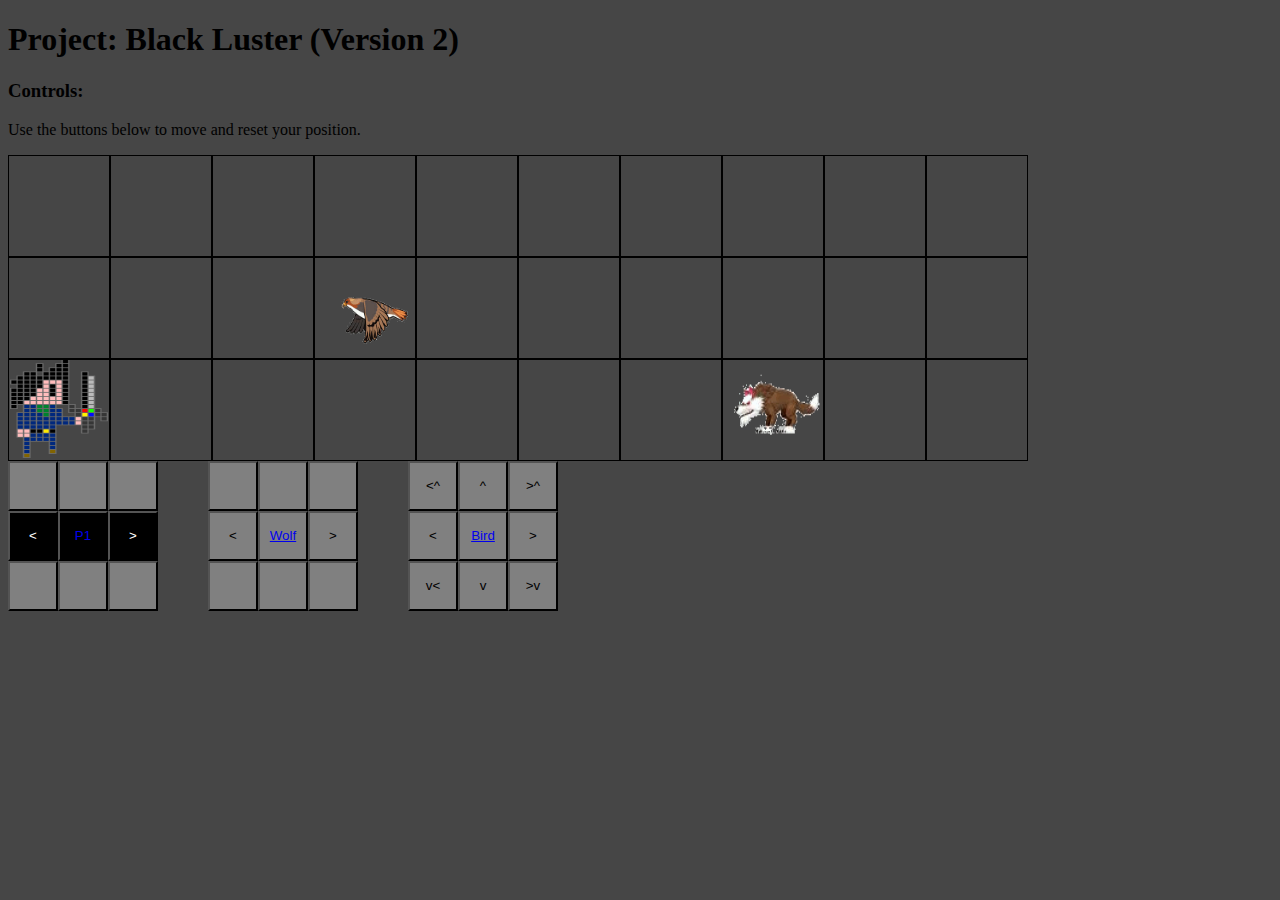
<file: index.html>
<!DOCTYPE html>
<html lang="en">
<head>
    <title>Project: Black Luster</title>
</head>
<body style="background-color: rgb(70, 70, 70);">
    <link rel="stylesheet" href="style.css">
    <script src="script.js" defer></script>
    <h1>Project: Black Luster (Version 2)</h1>
    <h3>Controls:</h3>
    <p>Use the buttons below to move and reset your position.</p>
    
   <div class="grid" >
        <div></div><div></div><div></div><div></div><div></div>
        <div></div><div></div><div></div><div></div><div></div>
        <div></div><div></div><div></div><div><img src="hawk.gif" id=p3></div><div></div>
        <div></div><div></div><div></div><div></div><div></div>
        <div><img src="SoloAnime.gif" id='p1'></div><div></div><div></div><div></div><div></div>
        <div></div><div></div><div><img src="wolf.gif" id='p2'></div><div></div><div></div>
   </div>
   
    

    <div class="grid2">
        <button id="UL" class="grayBtn"></button>
        <button id="Up" class="grayBtn"></button>
        <button  id="UR" class="grayBtn"></button>
        <button id="Left" class="blackBtn"><</button>
       <button id="P1Btn"> <a href="index.html" >P1</a></button>
        <button id="Right" class="blackBtn">></button>
        <button id="DL" class="grayBtn"></button>
        <button id="Down" class="grayBtn"></button>
        <button id="DR" class="grayBtn"></button> 
    </div>

    

<!--
        <button id='Text' class="redBtn">Text+</button>
        
    <button id="Big" class="redBtn">Big</button>
    <button id="Small" class="blackBtn">Small</button>
    -->
    

    <div class="grid2" style="margin-left: 200px;">
        <button id="UL2" class="grayBtn"></button>
        <button id="Up2" class="grayBtn"></button>
        <button  id="UR2" class="grayBtn"></button>
        <button id="Left2" class="grayBtn"><</button>
       <button class="grayBtn"> <a href="Page2.html" >Wolf</a></button>
        <button id="Right2" class="grayBtn">></button>
        <button id="DL2" class="grayBtn"></button>
        <button id="Down2" class="grayBtn"></button>
        <button id="DR2" class="grayBtn"></button> 
    </div>

    <div class="grid2" style="margin-left: 400px;">
        <button id="UL3" class="grayBtn"><^</button>
        <button id="Up3" class="grayBtn">^</button>
        <button  id="UR3" class="grayBtn">>^</button>
        <button id="Left3" class="grayBtn"><</button>
       <button class="grayBtn"> <a href="Page3.html" >Bird</a></button>
        <button id="Right3" class="grayBtn">></button>
        <button id="DL3" class="grayBtn">v<</button>
        <button id="Down3" class="grayBtn">v</button>
        <button id="DR3" class="grayBtn">>v</button> 
    </div>
    

    

  
</body>
</html>
</file>
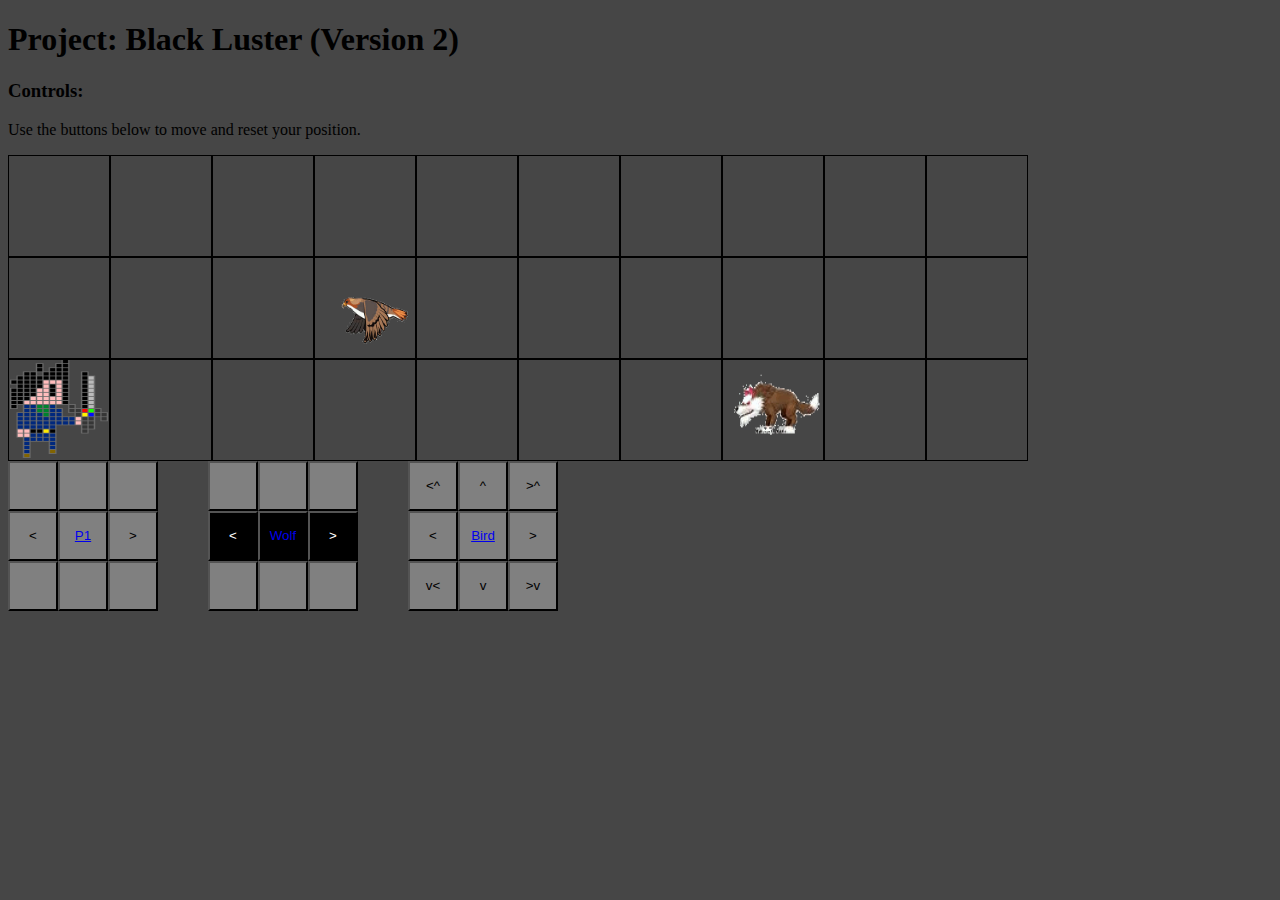
<file: Page2.html>
<!DOCTYPE html>
<html lang="en">
<head>
    <title>Project: Black Luster</title>
</head>
<body style="background-color: rgb(70, 70, 70);">
    <link rel="stylesheet" href="style.css">
    <script src="script2.js" defer></script>
    <h1>Project: Black Luster (Version 2)</h1>
    <h3>Controls:</h3>
    <p>Use the buttons below to move and reset your position.</p>
    
   <div class="grid" >
        <div></div><div></div><div></div><div></div><div></div>
        <div></div><div></div><div></div><div></div><div></div>
        <div></div><div></div><div></div><div><img src="hawk.gif" id=p3></div><div></div>
        <div></div><div></div><div></div><div></div><div></div>
        <div><img src="SoloAnime.gif" id='p1'></div><div></div><div></div><div></div><div></div>
        <div></div><div></div><div><img src="wolf.gif" id='p2'></div><div></div><div></div>
   </div>
   
    

    <div class="grid2">
        <button id="UL" class="grayBtn"></button>
        <button id="Up" class="grayBtn"></button>
        <button  id="UR" class="grayBtn"></button>
        <button id="Left" class="grayBtn"><</button>
       <button class="grayBtn"> <a href="index.html" >P1</a></button>
        <button id="Right" class="grayBtn">></button>
        <button id="DL" class="grayBtn"></button>
        <button id="Down" class="grayBtn"></button>
        <button id="DR" class="grayBtn"></button> 
    </div>

    

<!--
        <button id='Text' class="redBtn">Text+</button>
        
    <button id="Big" class="redBtn">Big</button>
    <button id="Small" class="blackBtn">Small</button>
    -->
    

    <div class="grid2" style="margin-left: 200px;">
        <button id="UL2" class="grayBtn"></button>
        <button id="Up2" class="grayBtn"></button>
        <button  id="UR2" class="grayBtn"></button>
        <button id="Left2" class="blackBtn"><</button>
       <button id="P1Btn"> <a href="Page2.html" >Wolf</a></button>
        <button id="Right2" class="blackBtn">></button>
        <button id="DL2" class="grayBtn"></button>
        <button id="Down2" class="grayBtn"></button>
        <button id="DR2" class="grayBtn"></button> 
    </div>

    <div class="grid2" style="margin-left: 400px;">
        <button id="UL3" class="grayBtn"><^</button>
        <button id="Up3" class="grayBtn">^</button>
        <button  id="UR3" class="grayBtn">>^</button>
        <button id="Left3" class="grayBtn"><</button>
       <button class="grayBtn"> <a href="Page3.html" >Bird</a></button>
        <button id="Right3" class="grayBtn">></button>
        <button id="DL3" class="grayBtn">v<</button>
        <button id="Down3" class="grayBtn">v</button>
        <button id="DR3" class="grayBtn">>v</button> 
    </div>
    

    

  
</body>
</html>
</file>
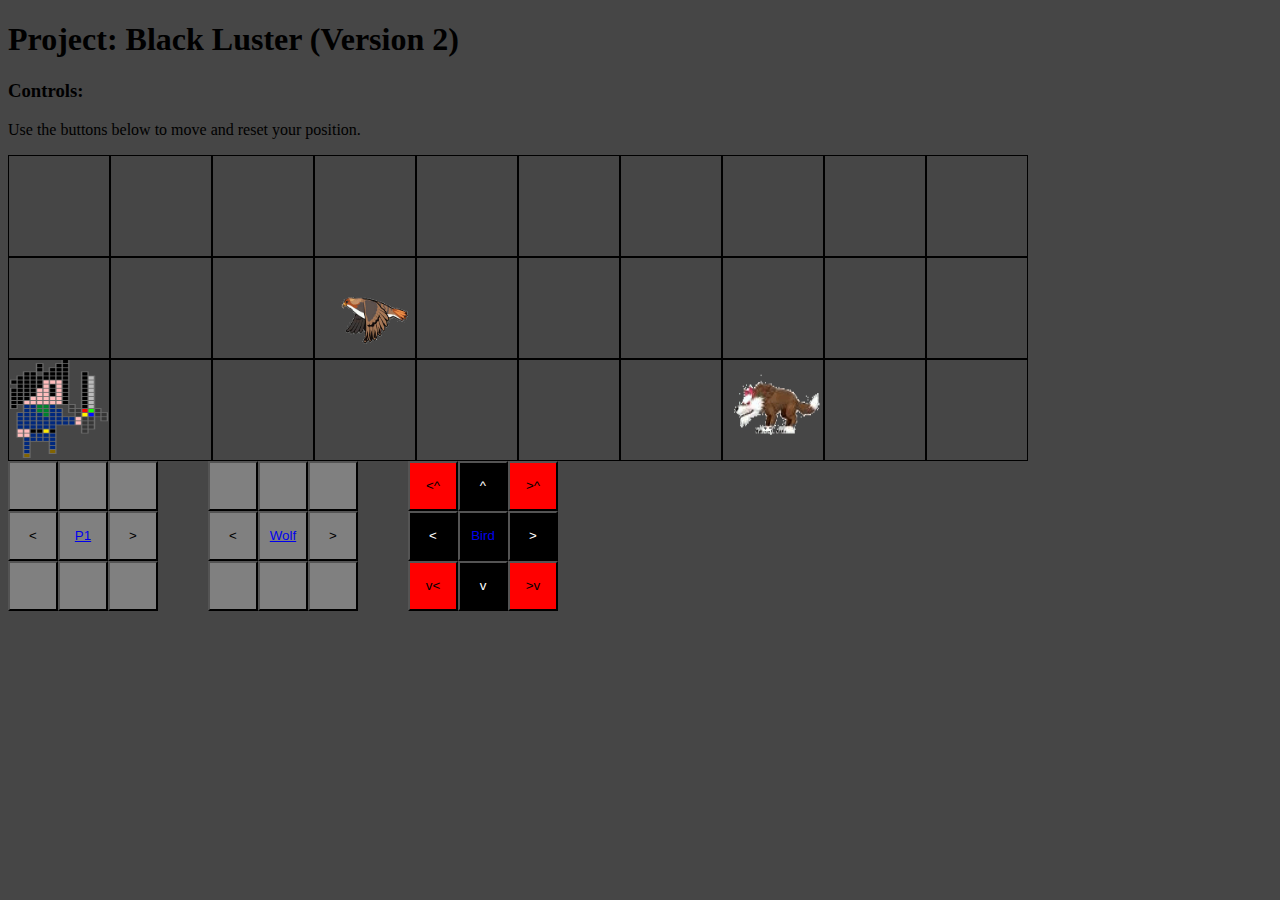
<file: Page3.html>
<!DOCTYPE html>
<html lang="en">
<head>
    <title>Project: Black Luster</title>
</head>
<body style="background-color: rgb(70, 70, 70);">
    <link rel="stylesheet" href="style.css">
    <script src="script3.js" defer></script>
    <h1>Project: Black Luster (Version 2)</h1>
    <h3>Controls:</h3>
    <p>Use the buttons below to move and reset your position.</p>
    
   <div class="grid" >
        <div></div><div></div><div></div><div></div><div></div>
        <div></div><div></div><div></div><div></div><div></div>
        <div></div><div></div><div></div><div><img src="hawk.gif" id=p3></div><div></div>
        <div></div><div></div><div></div><div></div><div></div>
        <div><img src="SoloAnime.gif" id='p1'></div><div></div><div></div><div></div><div></div>
        <div></div><div></div><div><img src="wolf.gif" id='p2'></div><div></div><div></div>
   </div>
   
    

    <div class="grid2">
        <button id="UL" class="grayBtn"></button>
        <button id="Up" class="grayBtn"></button>
        <button  id="UR" class="grayBtn"></button>
        <button id="Left" class="grayBtn"><</button>
       <button class="grayBtn"> <a href="index.html" >P1</a></button>
        <button id="Right" class="grayBtn">></button>
        <button id="DL" class="grayBtn"></button>
        <button id="Down" class="grayBtn"></button>
        <button id="DR" class="grayBtn"></button> 
    </div>

    

<!--
        <button id='Text' class="redBtn">Text+</button>
        
    <button id="Big" class="redBtn">Big</button>
    <button id="Small" class="blackBtn">Small</button>
    -->
    

    <div class="grid2" style="margin-left: 200px;">
        <button id="UL2" class="grayBtn"></button>
        <button id="Up2" class="grayBtn"></button>
        <button  id="UR2" class="grayBtn"></button>
        <button id="Left2" class="grayBtn"><</button>
       <button class="grayBtn"> <a href="Page2.html" >Wolf</a></button>
        <button id="Right2" class="grayBtn">></button>
        <button id="DL2" class="grayBtn"></button>
        <button id="Down2" class="grayBtn"></button>
        <button id="DR2" class="grayBtn"></button> 
    </div>

    <div class="grid2" style="margin-left: 400px;">
        <button id="UL3" class="redBtn"><^</button>
        <button id="Up3" class="blackBtn">^</button>
        <button  id="UR3" class="redBtn">>^</button>
        <button id="Left3" class="blackBtn"><</button>
       <button id="P1Btn"> <a href="Page3.html" >Bird</a></button>
        <button id="Right3" class="blackBtn">></button>
        <button id="DL3" class="redBtn">v<</button>
        <button id="Down3" class="blackBtn">v</button>
        <button id="DR3" class="redBtn">>v</button> 
    </div>
    

    

  
</body>
</html>
</file>
<file: style.css>
#p1{
    position: relative;
    width: 98px;
    height: 98px;
   
    z-index: -1;
    
}

#p2{
    position: relative;
    width: 98px;
    height: 98px;
   
    z-index: -1;
    
}

#p3{
    position: relative;
    width: 98px;
    height: 98px;
   
    z-index: -1;
    
}

#p1Alt{
    position: relative;
    width: 98px;
    height: 98px;
    background-color: green;
    z-index: -1;
    animation: colorTransition2 1s infinite alternate;
}
@keyframes colorTransition2 {

    from{}
    to{background-color: yellow;}

}
#P1Btn{
    background-color: black;
    color: white;
}
#P1Btn a{
    text-decoration: none;
    height: 50px;
    width: 50px;
}


.grid{

display: grid;
grid-template-columns: 102px 102px 102px 102px 102px 102px 102px 102px 102px 102px;
grid-template-rows: 102px 102px 102px;

}

div div{
    border: 1px  solid black;
        
        height: 100px;
        width: 100px;
        text-align: center;
}
.grid2{
    display: grid;
grid-template-columns: 50px  50px 50px;
grid-template-rows: 50px 50px 50px;
width: 50px;
height: 50px;
position: absolute;
text-align: center;
}

.redBtn{
background-color: red;
}
.blackBtn{
background-color: black;
color: white;
}
.grayBtn{
background-color: gray;
}
</file>
